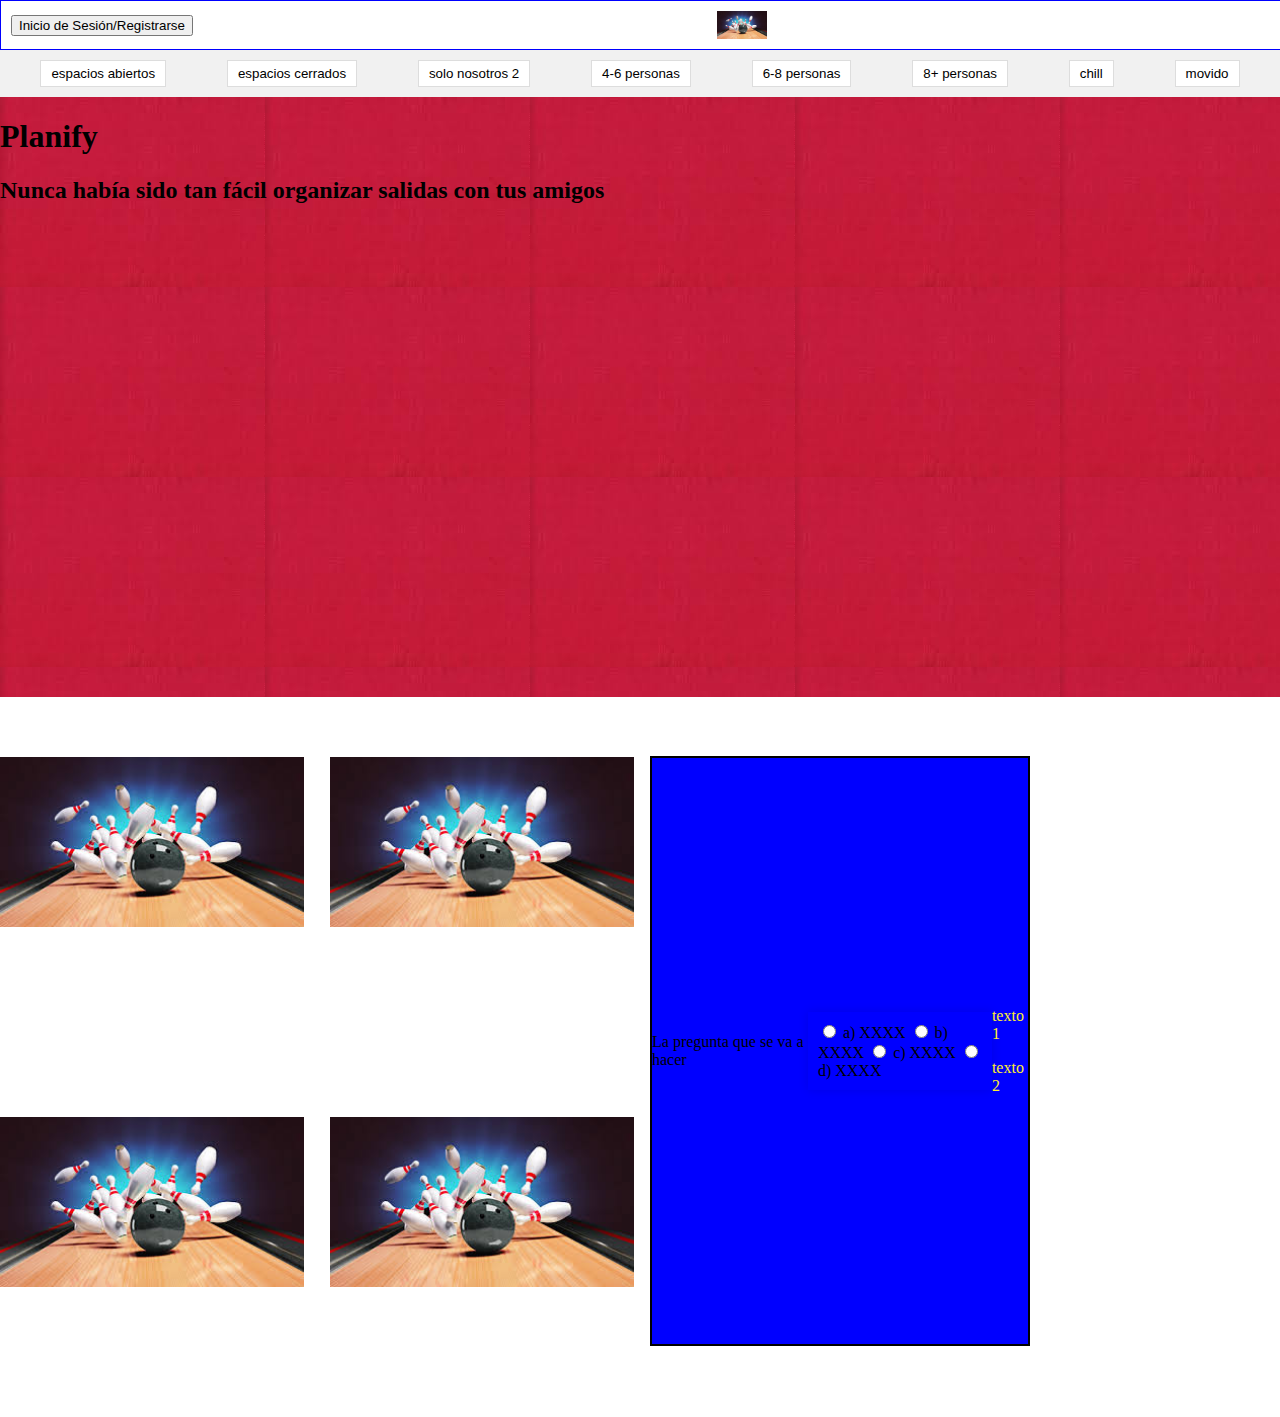
<file: index.html>
<!DOCTYPE html>
<html lang="es">
  <head>
    <meta charset="UTF-8" />
    <meta name="viewport" content="width=device-width, initial-scale=1.0" />
    <title>Carrusel Estilo Netflix</title>
    <!-- Vincular el CSS de Swiper -->
    <link
      rel="stylesheet"
      href="https://unpkg.com/swiper/swiper-bundle.min.css"
    />
    <!-- Estilos personalizados -->
    <link rel="stylesheet" href="style.css" />
  </head>
  <body>

    <div class="header">
      <div class="login">
        <button class="login-button">Inicio de Sesión/Registrarse</button>
      </div>
      <div class="logo">
        <img src="descarga (1).jfif" alt="logo" />
      </div>
    </div>
    <div class="categories" id = "categories">
      <button>espacios abiertos</button>
      <button>espacios cerrados</button>
      <button>solo nosotros 2</button>
      <button>4-6 personas</button>
      <button>6-8 personas</button>
      <button>8+ personas</button>
      <button>chill</button>
      <button>movido</button>
    </div>

  

    <!-- Contenedor del Swiper -->
    <div class=" swiper-container swiper-container-hidden">
      <div class="swiper-background"></div>
      <div class="swiper mySwiper">
        <div class="swiper-wrapper">
          <div class="swiper-slide">
            <img src="descarga (2).jfif" alt="Imagen 1"  data-id="1" />
          </div>
          <div class="swiper-slide">
            <img src="descarga.jfif" alt="Imagen 2" data-id="2" />
          </div>
          <div class="swiper-slide">
            <img src="descarga (1).jfif" alt="Imagen 3" data-id="3" />
          </div>
          <div class="swiper-slide">
            <img src="descarga (3).jfif" alt="Imagen 4"  data-id="4" />
          </div>
          <div class="swiper-slide">
            <img src="descarga (4).jfif" alt="Imagen 5"  data-id="5" />
          </div>
          <div class="swiper-slide">
            <img src="descarga (5).jfif" alt="Imagen 6"  data-id="6" />
          </div>
          <div class="swiper-slide">
            <img src="descarga (6).jfif" alt="Imagen 7"  data-id="7" />
          </div>
          <div class="swiper-slide">
            <img src="descarga (7).jfif" alt="Imagen 8"  data-id="8"/>
          </div>
          <div class="swiper-slide">
            <img src="descarga (8).jfif" alt="Imagen 9"  data-id="9" />
          </div>
          <div class="swiper-slide">
            <img src="descarga (9).jfif" alt="Imagen 10"  data-id="10" />
          </div>
          <!-- Añade más imágenes si lo deseas -->
        </div>
        <!-- Botones de navegación -->
        <div class="swiper-button-next"></div>
        <div class="swiper-button-prev"></div>
      </div>
    </div>
    <div class="imageninfo">
      <h1>Planify</h1>
      <h2>Nunca había sido tan fácil organizar salidas con tus amigos</h2>
    </div>

    <div class="renglon">
      <div class="grid">
        <div class="imagen1">
          <img src="descarga (1).jfif" alt="Imagen 1" />
        </div>
        <div class="imagen1">
          <img src="descarga (1).jfif" alt="Imagen 2" />
        </div>
        <div class="imagen1">
          <img src="descarga (1).jfif" alt="Imagen 3" />
        </div>
        <div class="imagen1">
          <img src="descarga (1).jfif" alt="Imagen 4" />
        </div>
      </div>

      <div class="aside">
        <div id="rect1" class="rectangle"></div>
        <div>
          <p>La pregunta que se va a hacer</p>
        </div>
        <div class="options">
          <label
            ><input type="radio" name="que" value="XXXX" /> a) XXXX</label
          >
          <label
            ><input type="radio" name="que" value="XXXX" /> b) XXXX</label
          >
          <label
            ><input type="radio" name="que" value="XXXX" /> c) XXXX</label
          >
          <label
            ><input type="radio" name="que" value="XXXX" /> d) XXXX</label
          >
        </div>


        <div class="quiz">
          <p>texto 1</p>
          <p>texto 2</p>
        </div>
      </div>
    <!-- Vincular el script de Swiper -->
    <script src="https://unpkg.com/swiper/swiper-bundle.min.js"></script>

    <!-- Script personalizado -->
    <script src="script.js"></script>
  </body>
</html>
</file>
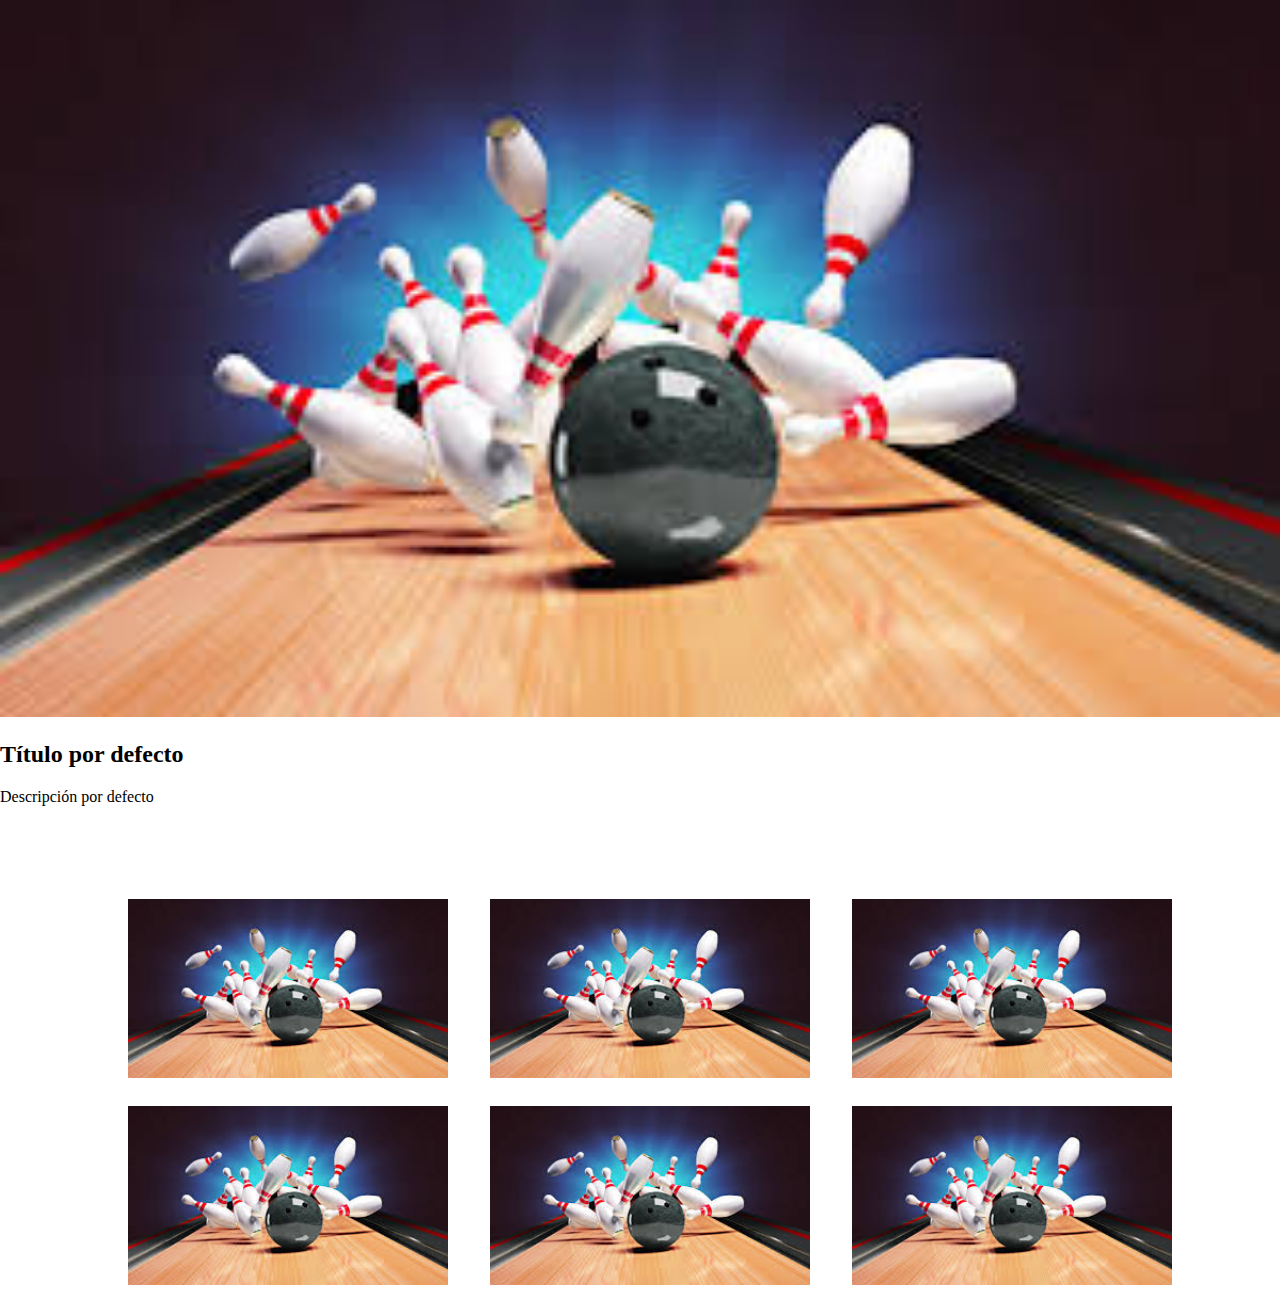
<file: click.html>
<!DOCTYPE html>
<html lang="en">
<head>
    <meta charset="UTF-8">
    <meta http-equiv="X-UA-Compatible" content="IE=edge">
    <meta name="viewport" content="width=device-width, initial-scale=1.0">
    <title>Cambio Dinámico de Imágenes e Información</title>
    <link href="click.css" rel="stylesheet" type="text/css" />
</head>
<body>
    <!-- Esta será la imagen principal que cambia dependiendo de la imagen clickeada -->
    <div class="imagen">
        <img id="imagen-principal" src="descarga (1).jfif" alt="Imagen Principal" width="100%">
    </div>

    <!-- Información que también cambia dependiendo de la imagen clickeada -->
    <div id="info-principal">
        <h2 id="titulo">Título por defecto</h2>
        <p id="descripcion">Descripción por defecto</p>
    </div>

    <!-- Tabla de imágenes en las que puedes hacer clic -->
    <div class="table-container">
        <table>
            <tr>
                <td style="padding-right: 20px;">
                    <img src="descarga (1).jfif" alt="Imagen 1" data-id="1" class="imagen-click" style="margin: 10px;" width="100%">
                </td>
                <td style="padding-left: 20px; padding-right: 20px;">
                    <img src="descarga (1).jfif" alt="Imagen 2" data-id="2" class="imagen-click" style="margin: 10px;" width="100%">
                </td>
                <td style="padding-left: 20px;">
                    <img src="descarga (1).jfif" alt="Imagen 3" data-id="3" class="imagen-click" style="margin: 10px;" width="100%">
                </td>
            </tr>
            <tr>
                <td style="padding-right: 20px;">
                    <img src="descarga (1).jfif" alt="Imagen 4" data-id="4" class="imagen-click" style="margin: 10px;" width="100%">
                </td>
                <td style="padding-left: 20px; padding-right: 20px;">
                    <img src="descarga (1).jfif" alt="Imagen 5" data-id="5" class="imagen-click" style="margin: 10px;" width="100%">
                </td>
                <td style="padding-left: 20px;">
                    <img src="descarga (1).jfif" alt="Imagen 6" data-id="6" class="imagen-click" style="margin: 10px;" width="100%">
                </td>
            </tr>
        </table>
    </div>
</file>
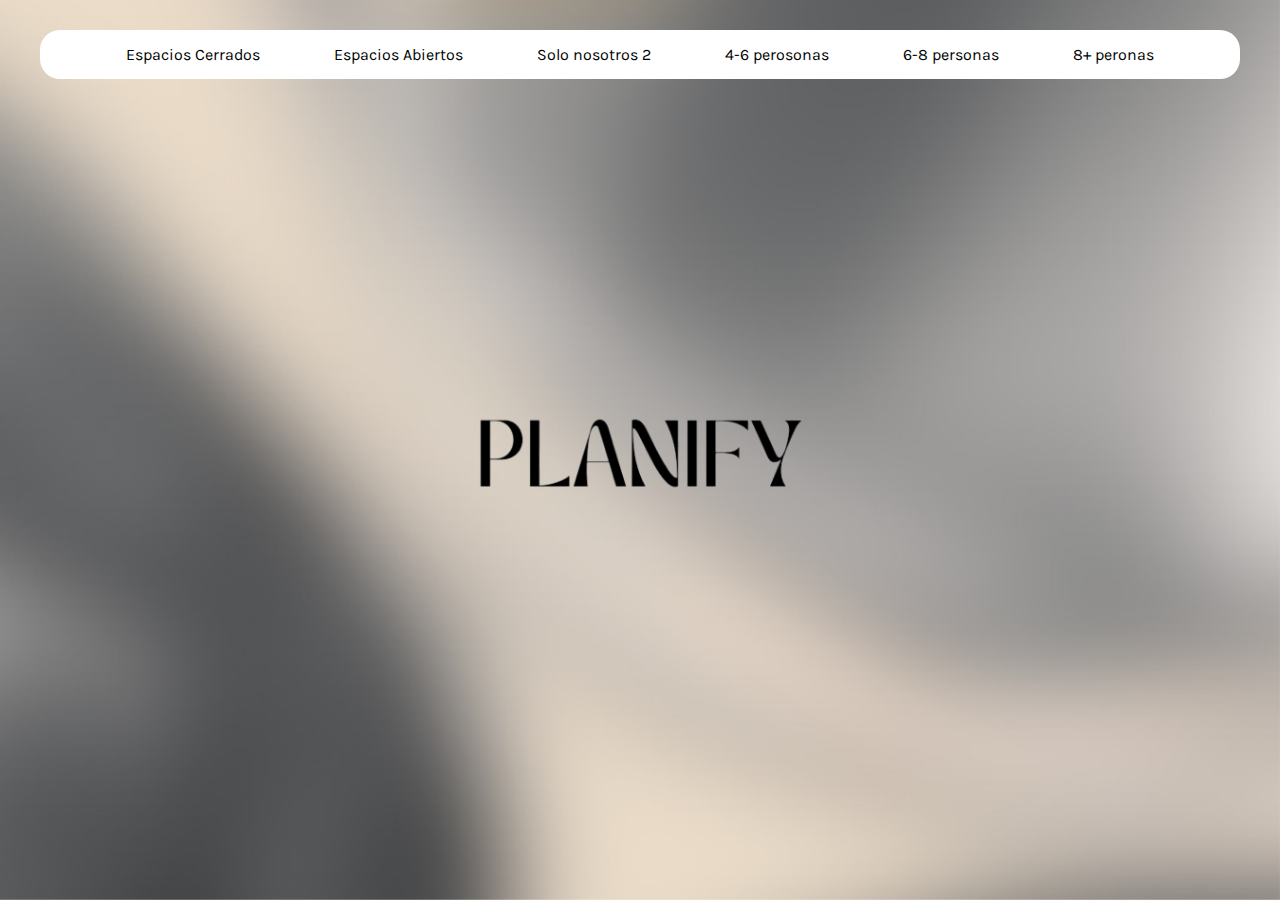
<file: scorll/index21.html>
<!DOCTYPE html>
<html lang="en">

<head>
    <meta charset="UTF-8">
    <meta http-equiv="X-UA-Compatible" content="IE=edge">
    <meta name="viewport" content="width=device-width, initial-scale=1.0">
    <title>Cambio Dinámico de Imágenes e Información</title>
    <link href="style21.css" rel="stylesheet" type="text/css" />
    <link rel="preconnect" href="https://fonts.googleapis.com">
<link rel="preconnect" href="https://fonts.gstatic.com" crossorigin>
<link href="https://fonts.googleapis.com/css2?family=Karla:ital,wght@0,200..800;1,200..800&display=swap" rel="stylesheet">
<link href="https://fonts.googleapis.com/css2?family=Karla:wght@200;400;600;800&display=swap" rel="stylesheet">

</head> 



<body>

  
  <div class="fondoburbujas">
    <img src="planify blur 1.png" alt="fondo" />
    <div class="burbuja1">
        <img src="c4d1ec221578a73fdc8565d4ece7935f-removebg-preview_1__1_-removebg-preview.png" alt="burbuja1">
    </div>
    <div class="burbuja2">
      <img src="burbujas2.png" alt="burbuja2">
    </div>
    <div class="burbujas3">
      <img src="Zyrene_s__-removebg-preview 1 (1).png" alt="burbujas3">
    </div>
    <div class="burbujas4">
      <img src="burbujas4.png" alt="burbujas4">
    </div>
</div>

<div class="planify">
  <img src="Planify_3-removebg-preview.png" alt="titulo">
</div>

      <header>
        <nav class= "navegacion"> <!--esto es para que me diga que es un menu de navegacion-->
            <ul  class= "menu">
                <li><a href="#">Espacios Cerrados</a>
                  <ul class="submenu1">
                    <li><a href="#">Servicios #1</a></li>
                    <li><a href="#">Servicios #2</a></li>
                    <li><a href="#">Servicios #3</a>
                </ul> 
              </li>
            
                
                <li><a href="#">Espacios Abiertos</a>
                  <ul class="submenu2">
                    <li><a href="#">Servicios #1</a></li>
                    <li><a href="#">Servicios #2</a></li>
                    <li><a href="#">Servicios #3</a>
                </ul> 
              </li>
           
                <li><a href="#">Solo nosotros 2</a>
                <ul class="submenu3">
                        <li><a href="#">Servicios #1</a></li>
                        <li><a href="#">Servicios #2</a></li>
                        <li><a href="#">Servicios #3</a>
                    </ul> 
                </li>
                <li><a href="#">4-6 perosonas</a>
                  <ul class="submenu4">
                    <li><a href="#">Servicios #1</a></li>
                    <li><a href="#">Servicios #2</a></li>
                    <li><a href="#">Servicios #3</a>
                </ul> 
                </li>

                <li><a href="#">6-8 personas</a>
                  <ul class="submenu5">
                    <li><a href="#">Servicios #1</a></li>
                    <li><a href="#">Servicios #2</a></li>
                    <li><a href="#">Servicios #3</a>
                </ul> 
                </li>

                <li><a href="#">8+ peronas</a>
                  <ul class="submenu6">
                    <li><a href="#">Servicios #1</a></li>
                    <li><a href="#">Servicios #2</a></li>
                    <li><a href="#">Servicios #3</a>
                </ul> 
                </li>
            </ul>
        </nav>
    </header>
    </body>
    </html>
    

</html>
</file>
<file: click.css>
html, body {
    height: 100%;
    width: 100%;
    margin: 0;
    padding: 0;
}
.buttons {
    display: flex;
    justify-content: center;
    align-items: center;
    flex: 1; 
    width: 100%;
    gap: 10px;
}
.imagen1 {
 display: flex;
 justify-content: flex-start;
 align-items: flex-start;   
}

.table-container {
display: flex;
justify-content:center;
align-items: center;
margin-top: 80px;
}
</file>
<file: scorll/style21.css>
@import url('https://fonts.googleapis.com/css2?family=Karla:wght@200;400;600;800&display=swap');

* {
    margin: 0;
    padding: 0;
    box-sizing: border-box;
}

html, body {
  font-family: 'Karla', sans-serif;
    width: 100vw;
    height: 100vh;
    overflow: hidden;
    
}

// <uniquifier>: Use a unique and descriptive class name
// <weight>: Use a value from 200 to 800

.karla-<uniquifier> {
  font-family: "Karla", sans-serif;
  font-optical-sizing: auto;
  font-weight: <weight>;
  font-style: normal;
}
.fondoburbujas {
  position: fixed;
  top: 0;
  left: 0;
  width: 100vw;
  height: 100vh;
  z-index: 0; /* Mantiene el fondo detrás */
}

.fondoburbujas img {
  width: 100%;
  height: 100%;
  object-fit: cover;
  position: absolute;
}

.planify, .burbuja1, .burbuja2, .burbujas3, .burbujas4 {
  transition: transform 1s ease-out, opacity 1s ease-out; /* Transiciones suaves */
  opacity: 1; /* Totalmente visible */
}

.hidden {
  transform: translateY(-100%); /* Mueve el elemento hacia arriba fuera de la pantalla */
  opacity: 0; /* Hace el elemento invisible */
}

.planify {
  position: absolute;
  top: 50%;
  left: 50%;
  transform: translate(-50%, -50%);
  display: flex;
  justify-content: center;
  align-items: center;
}

.planify img {
  max-width: 70%;
  height: auto;
}

.burbuja1 {
  position: absolute;
  top: 100px;
  right: 0;
  width: 250px;
  height: auto;
}

.burbuja2 {
  position: absolute;
  top: 300px;
  right: 40%;
  width: 250px;
  height: auto;
}

.burbujas3 {
  position: absolute;
  top: 500px;
  width: 250px;
  height: auto;
}

.burbujas4 {
  position: absolute;
  top: 700px;
  right: 10%;
  width: 400px;
  height: auto;
}



.navegacion {
  width:  1200px;
  margin: 30px auto;
  background:white;
  z-index: 100;
  border-radius: 20px;
  position: relative;
  display: flex;
  justify-content: center;
  align-items: center;


}
.navegacion ul{
  list-style: none;

}
.menu > li{
position: relative ;
display: inline-block;
margin: 0 15px;
}
.menu > li > a{
  display: block;
  padding: 15px 20px;
  color: black;
  text-decoration: none;

}
.menu li a:hover {
  color: grey;
  transition: all .3s;/* para que tarde mas en pintarse*/


}
/*submenu1*/
.submenu1 {
  position: absolute;
  background: white;
  width: 130%;
  display: none;
}
.submenu1 li a {
  display: block;
  padding: 15px;
  color: black;
  text-decoration: none;
}
.menu li:hover .submenu1 {
  display: block;

}

.submenu2 {
  position: absolute;
  background: white;
  width: 130%;
  display: none;
}
.submenu2 li a {
  display: block;
  padding: 15px;
  color: black;
  text-decoration: none;
}
.menu li:hover .submenu2 {
  display: block;

}

.submenu3 {
  position: absolute;
  background:white;
  width: 130%;
  display: none;
}
.submenu3 li a {
  display: block;
  padding: 15px;
  color: black;
  text-decoration: none;
}
.menu li:hover .submenu3 {
  display: block;

}


.submenu4 {
  position: absolute;
  background: white;
  width: 130%;
  display: none;
}
.submenu4 li a {
  display: block;
  padding: 15px;
  color: black;
  
  text-decoration: none;
}
.menu li:hover .submenu4 {
  display: block;

}

.submenu5 {
  position: absolute;
  background: white;
  width: 130%;
  display: none;
}
.submenu5 li a {
  display: block;
  padding: 15px;
  color: black;
  text-decoration: none;
}
.menu li:hover .submenu5 {
  display: block;
}

.submenu6 {
  position: absolute;
  background: white;
  width: 130%;
  display: none;
}
.submenu6 li a {
  display: block;
  padding: 15px;
  color: black;
  text-decoration: none;
}
.menu li:hover .submenu6 {
  display: block;
}
</file>
<file: style.css>
/* Estilo general del contenedor Swiper */
html, body {
    height: 100%;
    width: 100%;
    margin: 0;
    padding: 0;
    align-items: flex-start; 
}


.header{
        display: flex;
        justify-content: space-between;
        align-items: center;
        flex: 1; 
        width: 100%;
        padding: 10px;
        border: solid 1px blue;
        z-index: 5;
}
            

.header img {
    width: 100px;
}

.logo {
    flex-grow: 7;
    display: flex;
    justify-content: center;
    align-items: center;
}


.logo img {
    width: 50px; 
    height: auto;
}
.swiper {
    width: 100%;
    height: 300px;
    margin: 20px auto;
}
.imageninfo {
    background-image: url(rosa.jfif);
    width: 100%;
    height: 600px;
    z-index: 500; 
    position: relative;
    overflow: hidden; /* Asegura que el carrusel no se salga del contenedor */
    z-index: 500;
}
.categories {
    display: flex;
    justify-content: space-around;
    padding: 10px;
    background-color: #f1f1f1;
}

.categories button {
    background-color: white;
    border: 1px solid #ddd;
    padding: 5px 10px;
    cursor: pointer;
}
.grid {
    width: 60%;
    display: grid;
    grid-template-columns: repeat(2, auto); 
    gap: 10px; 
    margin-top: 10px; 
    justify-content: flex-start; 
    align-items: flex-start;

}
    


.imagen1 {
    width: 320px;
    height: 170px;
    display: flex;
    justify-content: flex-start;
    margin-left: 0;
    grid-template-columns: repeat(2, 1fr); 
    margin-top: 50px;  
    object-fit: cover;

}
.aside{
    height: 81.5%;
    width: 40%;
    display: flex;
    justify-content: center;
    align-items: center;
    margin-top: 58.5px;
        background-color: blue; 
        border: 2px solid black; 
        margin-right: 250px;
        cursor: pointer;
    }
    
.options {
    padding: 10px;
    width: 200px;
    box-shadow: 0 0 10px rgba(0, 0, 0, 0.1);
}

.renglon{
    display: flex;
    flex-direction: row;
    width: 100%;
    height: 80vh;
}
.quiz {
    color: #ffef2f;
}

/* Estilo de cada slide */
.swiper-slide {
    display: flex;
    justify-content: center;
    align-items: center;
    width: 200px;
    height: 100px;
    /* Elimina el margen en CSS, ya que lo controlaremos con `spaceBetween` */
}

.swiper-slide img {
    width: 200px; /* Ancho fijo para todas las imágenes */
    height: 100px; /* Alto fijo para todas las imágenes */
    object-fit: cover;
    border-radius: 10px;
    cursor: pointer;
}

/* Personalización de los botones de navegación */
.swiper-button-next,
.swiper-button-prev {
    color: #fff;
}
/* Inicialmente, oculta el carrusel */
.swiper-container-hidden {
    display: none;
    position: absolute;
    top: 15%;
    left: 0;
    width: 100%;
    height: 300px;
    z-index: 1000;
    background-color: rgba(0, 0, 0, 0.8); /* Fondo semitransparente */

}

/* Clase para mostrar el carrusel */
.swiper-container-visible {
    display: block;
    position: absolute; /* Asegura que no empuje el contenido hacia abajo */
    top: 0; /* Asegura que cubra desde la parte superior */
    left:0;
    width: 100%;
    height: 300px;
    z-index: 1000; /* Asegura que el carrusel esté por encima */
}

}
        
.swiper-background {
    position: absolute;
    top: 0;
    left: 0;
    width: 100%; /* Ajusta el ancho según lo que quieras cubrir */
    height: 150px; /* Cambia esta altura para cubrir solo la parte donde dice "Planify" */
    background-color: rgba(255, 255, 255, 0.9); /* Fondo blanco semitransparente */
    z-index: 999; /* Asegúrate de que el fondo esté detrás de las imágenes */
}
.swiper-container {
    position: relative;
    height: 110px; /* Ajusta la altura del Swiper */
    width: 100%; /* Ajusta el ancho si es necesario */
    margin: 0 auto; /* Centrar el carrusel horizontalmente */
}
</file>
